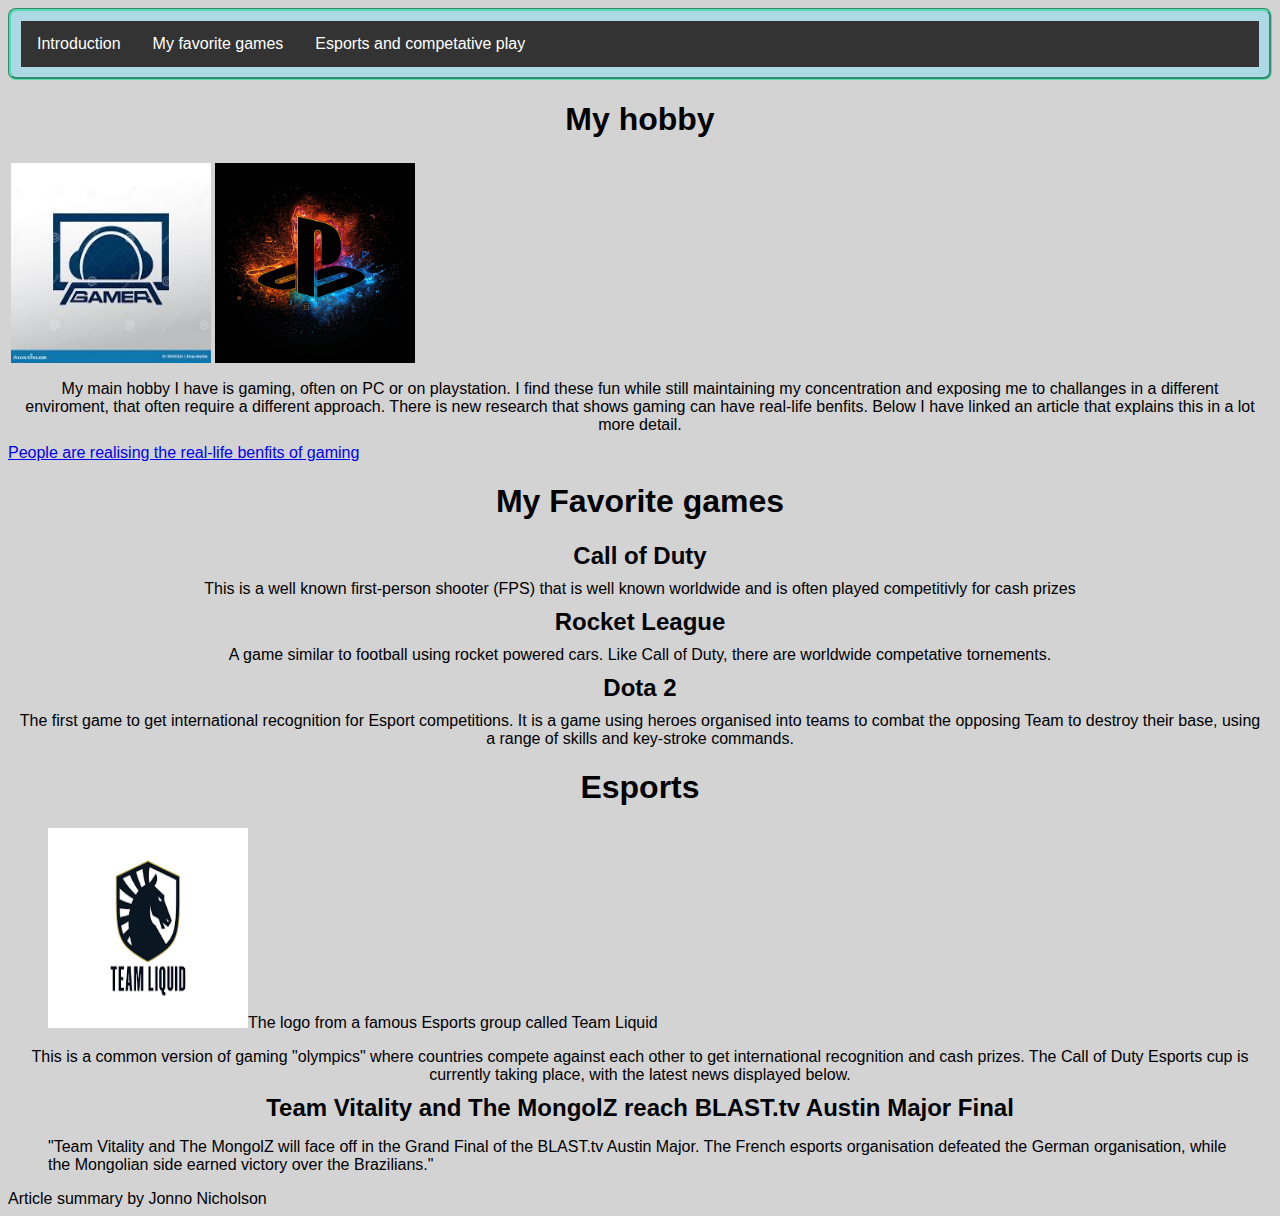
<file: index.html>
<!DOCTYPE html>
<html>
    <head>
        <meta charset="UTF-8">
        <link href="hobby_style.css" rel="stylesheet" type="text/css"/>
        <meta name="viewport" content="width=device-width, initial-scale=1.0">
        <title>Hobbies</title>
    </head>
    <body>
        <nav aria-label="Main Navigation">
            <ul>
                <li><a href="#My-hobby">Introduction</a></li>
                <li><a href="#Favorite Games">My favorite games</a></li>
                <li><a href="#Esports">Esports and competative play</a></li>
            </ul>
        </nav>
    <main>
        <h1>My hobby</h1>
        <table>
            <tr>
                <td>
                    <img src="gamer logo.jpg"
                    alt="A PC gaming logo"
                    height="200px"
                    width="200px"
                </td>
                <td>
                    <img src="ps-logo.jpg"
                    alt="The playstation logo"
                    height="200px"
                    width="200px"
                </td>
            </tr>
        </table>
        <p>My main hobby I have is gaming, often on PC or on playstation. I find
            these fun while still maintaining my concentration and exposing me to challanges
            in a different enviroment, that often require a different approach. There is
            new research that shows gaming can have real-life benfits. Below I have linked an
            article that explains this in a lot more detail.
        </p>
        <a class="article" href="https://www.projectboldlife.com/health/unexpected-benefits-gaming-gamers-perspective/">
            People are realising the real-life benfits of gaming
        </a>
        <h1 id="Favorite Games">My Favorite games</h1>
            <section>
                <h2>Call of Duty</h2>
                <p>This is a well known first-person shooter (FPS) that is
                    well known worldwide and is often played competitivly
                    for cash prizes
                </p>
            </section>
            <section>
                <h2>Rocket League</h2>
                <p>A game similar to football using rocket powered cars. Like Call
                    of Duty, there are worldwide competative tornements.
                </p>
            </section>
            <section>
                <h2>Dota 2</h2>
                <p>The first game to get international recognition for Esport competitions. 
                    It is a game using heroes organised into teams to combat the opposing Team
                    to destroy their base, using a range of skills and key-stroke commands.
                </p>
            </section>
        <h1 id="Esports">Esports</h1>
        <figure>
            <img src="team logo.png"
                alt="The Esports team Liquid logo"
                height="200px"
                width="200px"
            <figcaption>The logo from a famous Esports group called Team Liquid</figcaption>
        </figure>
            <p>This is a common version of gaming "olympics" where countries compete against each
                other to get international recognition and cash prizes. The Call of Duty Esports
                cup is currently taking place, with the latest news displayed below.
            </p>
            <article>
                <h2>Team Vitality and The MongolZ reach BLAST.tv Austin Major Final</h2>
                    <blockquote>
                    "Team Vitality and The MongolZ will face off in the Grand Final of the BLAST.tv Austin Major.
                    The French esports organisation defeated the German organisation, while the Mongolian side earned victory over the Brazilians."
                    </blockquote>
                    <footer>Article summary by Jonno Nicholson</footer>
            </article>
    </main>
    </body>
</html>
</file>
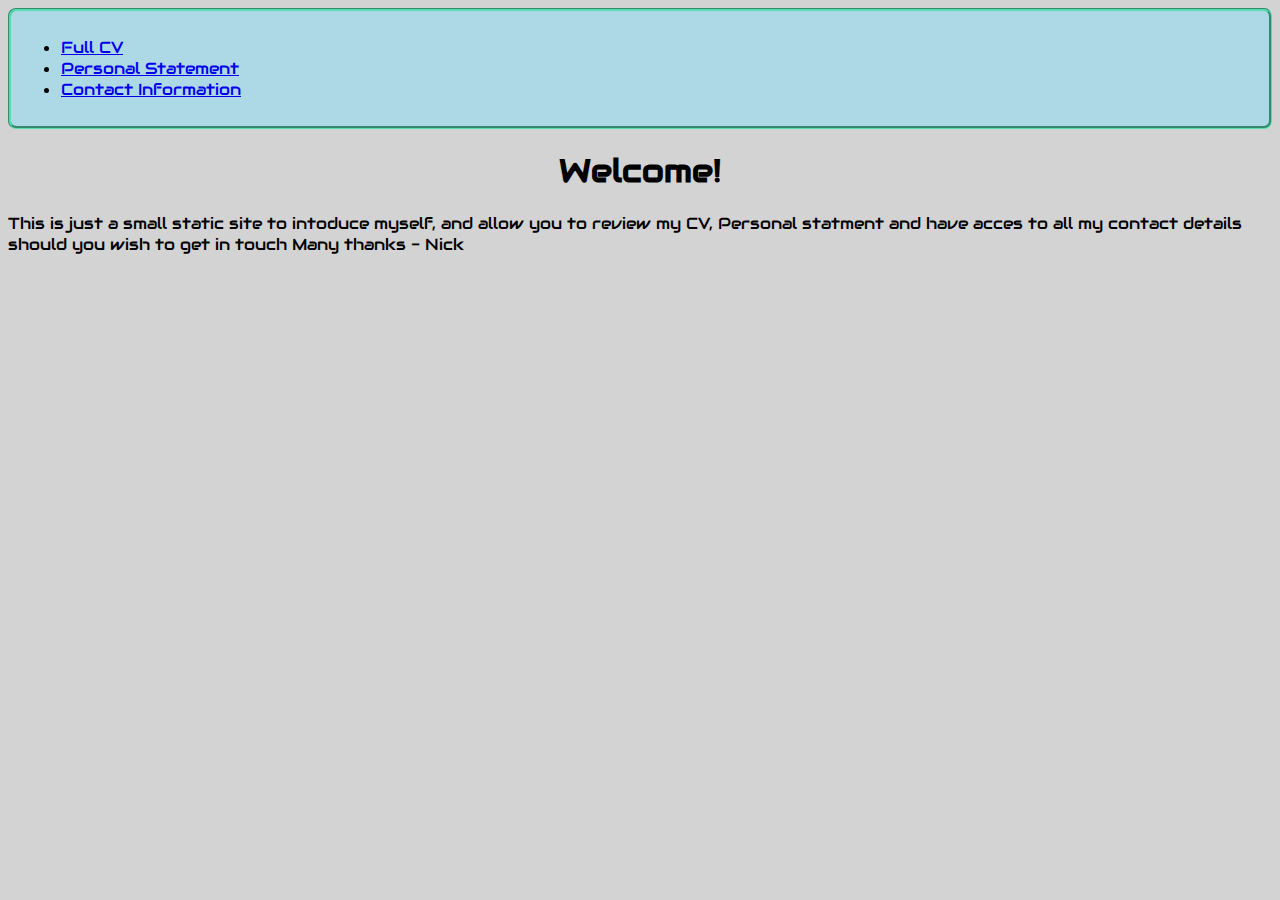
<file: CV page/index.html>
<!DOCTYPE html>
<html>
    <head>
        <meta charset="viewport" content="width=device-width", initial-scale="1.0">
        <title>Introduction</title>
        <link rel="stylesheet" href="https://fonts.googleapis.com/css?family=Audiowide">
        <link rel="stylesheet" href="cv_syles.css">
    </head>
    <body>
        <nav aria-label="Main Navigation">
            <ul>
                <li><a href="full_cv.html">Full CV</a></li>
                <li><a href="personal_statement.html">Personal Statement</a></li>
                <li><a href="contact_details.html">Contact Information</a></li>
            </ul>
        </nav>
        <main>
            <h1>
                Welcome!
            </h1>
            <p>
                This is just a small static site to intoduce myself, and allow you to review my CV, Personal statment and have acces to all my contact details should you wish to get in touch
                
                Many thanks

                - Nick
            </p>
        </main>
    </body>
</html>
</file>
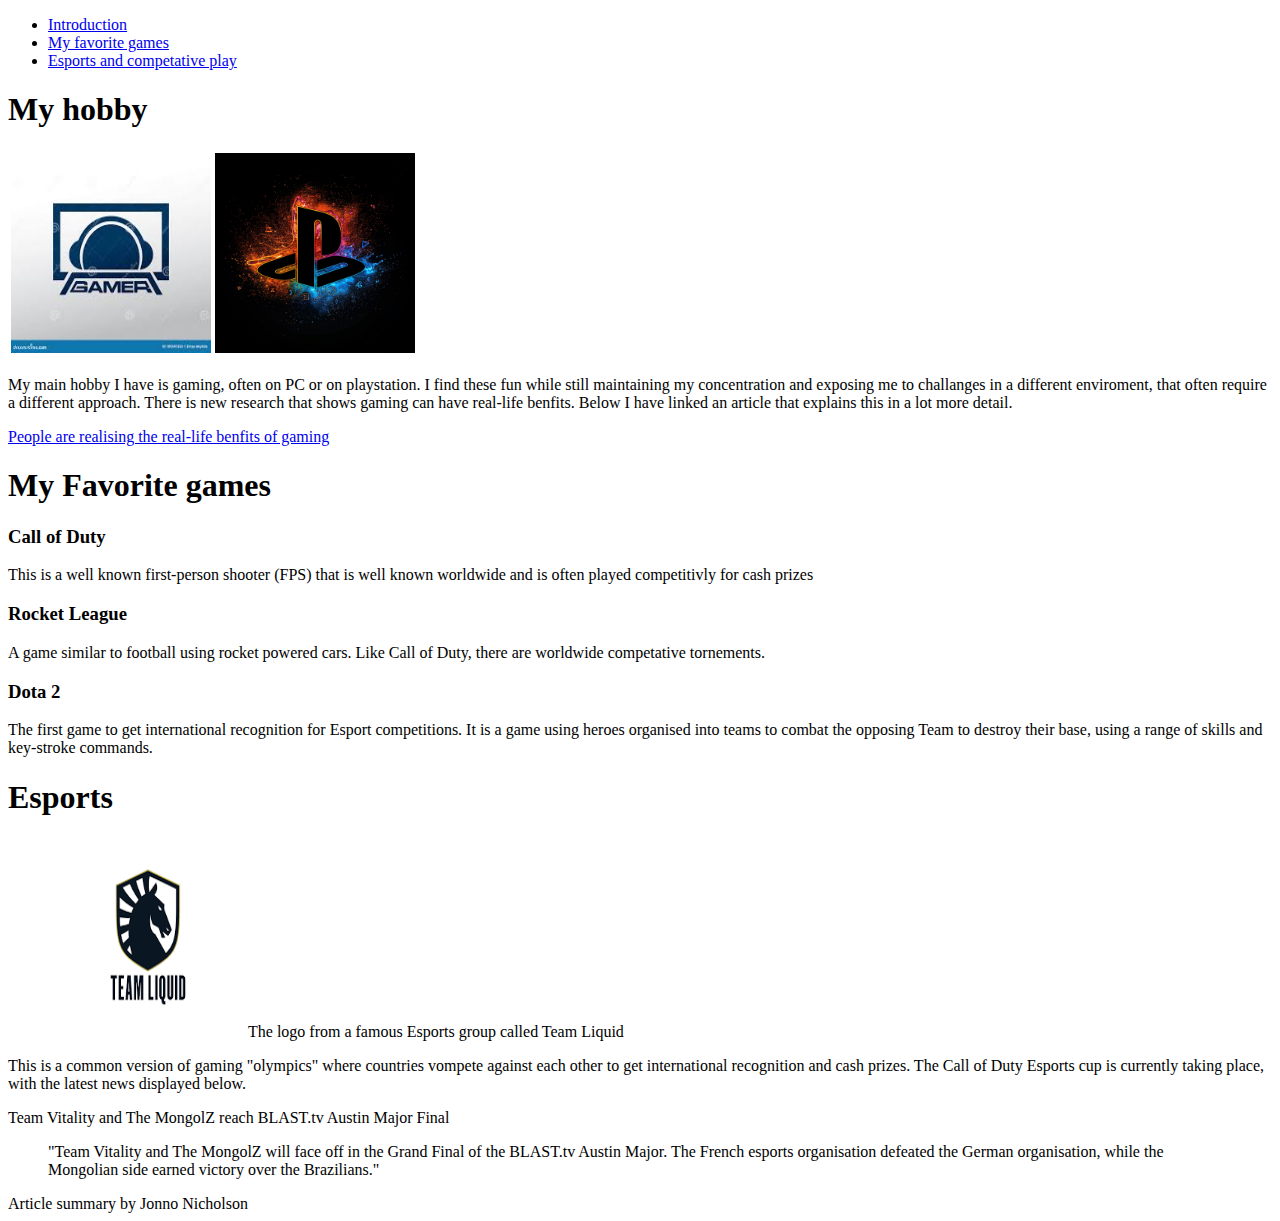
<file: M05T05 – Semantic HTML/index.html>
<!DOCTYPE html>
<html>
    <head>
        <meta charset="UTF-8">
        <meta name="viewport" content="width=device-width, initial-scale=1.0">
        <title>Hobbies</title>
    </head>
    <body>
        <nav aria-label="Main Navigation">
            <ul>
                <li><a href="#My-hobby">Introduction</a></li>
                <li><a href="#Favorite Games">My favorite games</a></li>
                <li><a href="#Esports">Esports and competative play</a></li>
            </ul>
        </nav>
    <main>
        <h1>My hobby</h1>
        <table>
            <tr>
                <td>
                    <img src="gamer logo.jpg"
                    alt="A PC gaming logo"
                    height="200px"
                    width="200px"
                </td>
                <td>
                    <img src="ps-logo.jpg"
                    alt="The playstation logo"
                    height="200px"
                    width="200px"
                </td>
            </tr>
        </table>
        <p>My main hobby I have is gaming, often on PC or on playstation. I find
            these fun while still maintaining my concentration and exposing me to challanges
            in a different enviroment, that often require a different approach. There is
            new research that shows gaming can have real-life benfits. Below I have linked an
            article that explains this in a lot more detail.
        </p>
        <a href="https://www.projectboldlife.com/health/unexpected-benefits-gaming-gamers-perspective/">
            People are realising the real-life benfits of gaming
        </a>
        <h1 id="Favorite Games">My Favorite games</h1>
            <section>
                <h3>Call of Duty</h3>
                <p>This is a well known first-person shooter (FPS) that is
                    well known worldwide and is often played competitivly
                    for cash prizes
                </p>
            </section>
            <section>
                <h3>Rocket League</h3>
                <p>A game similar to football using rocket powered cars. Like Call
                    of Duty, there are worldwide competative tornements.
                </p>
            </section>
            <section>
                <h3>Dota 2</h3>
                <p>The first game to get international recognition for Esport competitions. 
                    It is a game using heroes organised into teams to combat the opposing Team
                    to destroy their base, using a range of skills and key-stroke commands.
                </p>
            </section>
        <h1 id="Esports">Esports</h1>
        <figure>
            <img src="team logo.png"
                alt="The Esports team Liquid logo"
                height="200px"
                width="200px"
            <figcaption>The logo from a famous Esports group called Team Liquid</figcaption>
        </figure>
            <p>This is a common version of gaming "olympics" where countries vompete against each
                other to get international recognition and cash prizes. The Call of Duty Esports
                cup is currently taking place, with the latest news displayed below.
            </p>
            <article>
                <Header>Team Vitality and The MongolZ reach BLAST.tv Austin Major Final</Header>
                    <blockquote>
                    "Team Vitality and The MongolZ will face off in the Grand Final of the BLAST.tv Austin Major.
                    The French esports organisation defeated the German organisation, while the Mongolian side earned victory over the Brazilians."
                    </blockquote>
                    <footer>Article summary by Jonno Nicholson</footer>
            </article>
    </main>
    </body>
</html>
</file>
<file: hobby_style.css>
html {
background-color: lightgrey;
font-family: "Audiowide", sans-serif;
}

nav {
    background-color: lightblue;
    border-style: groove;
    border-color: rgb(87, 221, 176);
    border-width: medium;
    border-radius: 8px;
    padding: 10px;
}

dl {
    list-style-image: url('chef_;ogo.jpeg');
    list-style-type: square;
}

h1, h2 {
    text-align: center;
}

h1 {
    font-style: underline;
}

h2, p {
  margin: 10px;
}

ul {
  list-style-type: none;
  margin: 0;
  padding: 0;
  overflow: hidden;
  background-color: #333333;
}

ul li {
  float: left;
}

ul li a {
  display: block;
  color: white;
  text-align: center;
  padding: 14px 16px;
  text-decoration: none;
}

ul li a:hover {
  background-color: #111111;
}

p {
    text-align: center;
}
</file>
<file: CV page/cv_syles.css>
html {
background-color: lightgrey;
font-family: "Audiowide", sans-serif;
}

nav {
    background-color: lightblue;
    border-style: groove;
    border-color: rgb(87, 221, 176);
    border-width: medium;
    border-radius: 8px;
    padding: 10px;
}

dl {
    list-style-image: url('chef_;ogo.jpeg');
    list-style-type: square;
}

h1, h2 {
    text-align: center;
}
</file>
